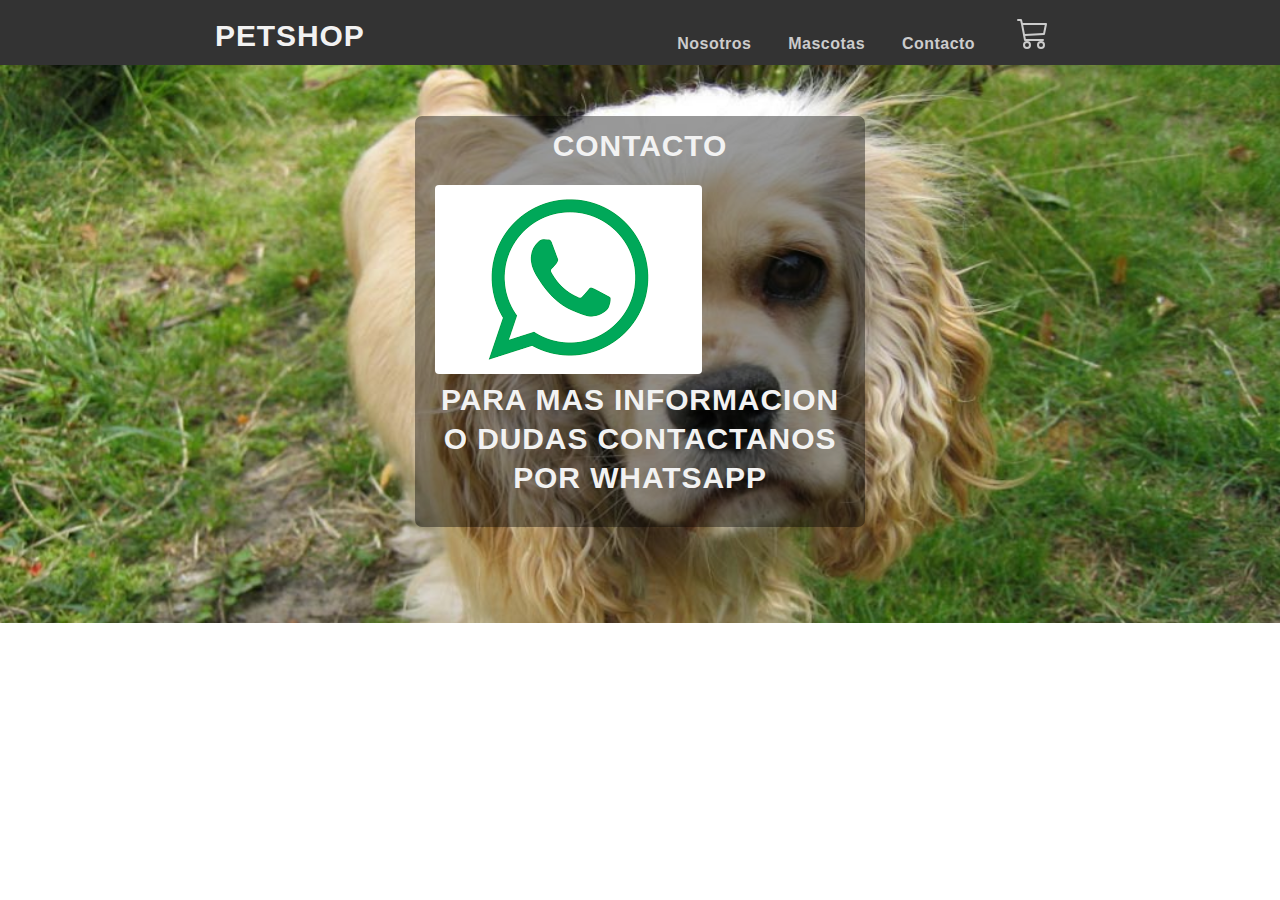
<file: contacto.html>
<!DOCTYPE html>
<html lang="en">
<head>
  <meta charset="utf-8">
  <meta name="viewport" content="width=device-width, initial-scale=1.0">
  <title>Contacto</title>
  <link href="assets/css/style.css" rel="stylesheet" type="text/css">
 
</head>
<body>
  <header>
    <div class="menu logo-nav">
      <a href="index.html" class="logo">PETSHOP</a>
      <label class="menu-icon"><span class="fas fa-bars icomin"></span></label>
      <nav class="navigation">
        <ul>
          <li><a href="nosotros.html">Nosotros</a></li>
          <li><a href="productos.html">Mascotas</a></li>
          <li><a href="contacto.html">Contacto</a></li>
          <li class="search-icon">
            
            <label class="icon">
              <span class="fas fa-search"></span>
            </label>
          </li>
          <li class="car"><a href="carrito.html" >
            <svg class="bi bi-cart3" width="2em" height="2em" viewBox="0 0 16 16" fill="currentColor" xmlns="http://www.w3.org/2000/svg">
              <path fill-rule="evenodd" d="M0 1.5A.5.5 0 0 1 .5 1H2a.5.5 0 0 1 .485.379L2.89 3H14.5a.5.5 0 0 1 .49.598l-1 5a.5.5 0 0 1-.465.401l-9.397.472L4.415 11H13a.5.5 0 0 1 0 1H4a.5.5 0 0 1-.491-.408L2.01 3.607 1.61 2H.5a.5.5 0 0 1-.5-.5zM3.102 4l.84 4.479 9.144-.459L13.89 4H3.102zM5 12a2 2 0 1 0 0 4 2 2 0 0 0 0-4zm7 0a2 2 0 1 0 0 4 2 2 0 0 0 0-4zm-7 1a1 1 0 1 0 0 2 1 1 0 0 0 0-2zm7 0a1 1 0 1 0 0 2 1 1 0 0 0 0-2z"/>
            </svg></a>
          </li>
        </ul>
      </nav>
    </div>
  </header>
  
  <div class="container-contacto">
  <form action="#" id="form" method="POST">
    <h2>CONTACTO</h2>
    <a href="https://wa.me/9632712660?text=hola"><img src="assets/img/descarga (1).png" alt=""></a>
    <h2>PARA MAS INFORMACION O DUDAS CONTACTANOS POR WHATSAPP</h2>
   
  
   </body>
  </div>
  </form>
  </div>

    
    
</body>
</html>
</file>
<file: assets/css/style.css>
*{
    margin: 0;
    padding: 0;
    box-sizing: border-box;
    font-family: sans-serif;
    letter-spacing: 0.03em;
    line-height: 1.3;
}

p{
    padding: 5px;
}

img{
    border-radius: 4px;
}

.button{
    background:#DF691A;
    text-decoration: none;
    padding: 15px;
    margin-top: 15px;
    border-radius: 5px;
    color:  #f2f2f2;
    font-weight: 700;
}
.button:hover{
    cursor: pointer;
    text-decoration: none;
    background-color: #9a4912;
    color: #f2f2f2;
}


/*menu*/
header{
    background:#333;
    color:#f2f2f2;
    padding: 1rem 0;
    position: fixed;
    left: 0;
    top:0;
    right: 0;
    height: 65px;
}
header a{
    color: #cccccc;
    text-decoration: none;
}
.menu{
    width: 95%;
    max-width: 850px;
    margin: 0 auto;
}
.logo-nav{
    display: flex;
    justify-content: space-between;
    align-items: center;
    flex-wrap: wrap;
}
.logo{
    color: #f2f2f2;
    font-size: 30px;
    font-weight: 700;
}
.menu-icon{
    display: none;
}
.navigation ul{
    margin:0;
    padding: 0;
    list-style: none;
}
.navigation ul li{
    display: inline-block;
}
.navigation ul li a{
    display: block;
    padding: 0 1rem;
    font-weight: 700;
}
.navigation ul li a:hover{
    color: #f2f2f2;
}
.navigation ul .search-icon input{
    color: #000;
    font-size: 16px;
    border-radius: 5px 0 0 5px;
}
.navigation ul .search-icon .icon{   
    cursor: pointer;
}
.navigation ul .search-icon .icon span{
    font-size: 18px;
    color: #cccccc;
}
.navigation ul .search-icon .icon span:hover{
    color: #f2f2f2;
}
.icomin{
    color: #cccccc;
}
.icomin:hover{
    color: #f2f2f2;
}
.bi-cart3{
    color: #cccccc;
    cursor: pointer;
}
.bi-cart3:hover{
    color: #f2f2f2;
}
.car{
    position: relative;
}

/*menu-carrito*/
.dropdown-menu{
    position: absolute;
    top: 100%;
    right: 0;
    display: none;
    height: 400px;
    min-width: 10rem;
    padding: .5rem 0;
    margin: .125rem 0 0;
    font-size: 1rem;
    color: #212529;
    text-align: left;
    list-style: none;
    background-color: #fff;
    background-clip: padding-box;
    border: 1px solid rgba(0,0,0,.15);
    border-radius: .25rem;
    overflow-y: scroll;
}
#vaciar-carrito, #procesar-pedido {
    padding: 8px;
    margin-top:2px;
    text-align: center;
}
.dropdown-menu.show {
    display: block;
}
.button-vaciar{
    background:#17A2B8;
    text-decoration: none;
    padding: 15px;
    margin-top: 15px;
    border-radius: 5px;
    color:  #f2f2f2;
    font-weight: 700;
}
.button-vaciar:hover{
    cursor: pointer;
    text-decoration: none;
    background-color: #0c505a;
    color: #f2f2f2;
}
.button-pedido{
    background:#28A745;
    text-decoration: none;
    padding: 15px;
    margin-top: 15px;
    border-radius: 5px;
    color:  #f2f2f2;
    font-weight: 700;
}
.button-pedido:hover{
    cursor: pointer;
    text-decoration: none;
    background-color: #1e612e;
    color: #f2f2f2;
}


main{
    padding-top: 6rem;
}

/*slider*/
.slider{
    padding-top: 4rem;
    width: 100%;
    margin: auto;
    overflow: hidden;
}
.slider ul{
    display:flex;
    padding: 0;
    width: 300%;
    animation: cambio 20s infinite;
    animation-direction: alternate;
    animation-timing-function:linear;
}
.slider li{
    list-style: none;
    width: 100%;
}
.slider img{
    width: 100%;
}

@keyframes cambio{
    0%{margin-left: 0;}
    30%{margin-left:0;}

    35%{margin-left: -100%;}
    65%{margin-left: -100%;}

    70%{margin-left: -200%;}
    100%{margin-left: -200%;}
}


/*circulo imagenes*/
.container-circulos{
    /* display:flex; */
    width: 100%;
    padding: 20px;
}
.container-imagen{
    width: 33%;
    display:inline-block; 
    align-items: center;
    flex-direction: column;
    text-align:center;
    padding: 20px;
}
.container-imagen h2{
    font-weight: 600;
}
.circulo{    
    width: 60%;
    border-radius: 50%;
    border:2px solid  #DF691A;
    box-shadow: 0 2px 2px rgba(0,0,0,0.2);
}
.ver-todo{
    margin: 50px 0;
    width: 100%;
    text-align: center;
}
.contenedor-columna{
    width: 100%;
    max-width: 1200px;
    height: auto;
    display: flex;
    flex-wrap: wrap;
    justify-content: center;
    margin: auto;
}


/*contacto*/
.container-contacto{
    background-image: url("../img/bg-contacto.jpg");
    background-size: 100vw 100vh;
    background-attachment: fixed;
    margin:0;
    padding: 6rem 0;
}
.container-contacto form{
   
    width: 450px;
    margin:auto;
    background:rgba(0,0,0,0.4);
    padding: 10px 20px;
    box-sizing: border-box;
    margin-top: 20px;
    border-radius: 7px;
}  
.container-contacto form h2{
    color: #f2f2f2;
    text-align: center;
    margin:0;
    font-size: 30px;
    margin-bottom: 20px;
    font-weight: 600;
}
.container-contacto form input,textarea{
    width: 100%;
    margin-bottom: 20px;
    padding: 7px;
    box-sizing: border-box;
    font-size: 17px;
    border:none;
}
.container-contacto form textarea{
    min-height: 100px;
    max-height: 200px;
    max-width: 100%;
}


/*productos-modal*/
.modal{
    width: 100%;
    min-height: 100vh;
    background: rgba(0,0,0,0.9);
    position: fixed;
    top: 0;
    left: 0;
    display: none;
}
.modal-content{
    display: flex;
    justify-content: center;
    align-items: center;
    height: 100vh;
}
.modal-img{
    width: 50%;
}
.modal-boton{
    position: absolute;
    top: 10px;
    right:10px;
    color:white;
    cursor: pointer;
    font-weight: bold;
    width: 50px;
    height: 50px;
    line-height: 50px;
    background:#DF691A;
    font-size: 2em;
    text-align: center;
    border-radius: 50%;
    font-family: monospace;
}
.modal-open{
    display: block;
}


/*productos-card*/
.container-productos{
    width: 100%;
    max-width: 1200px;
    height: auto;
    display: flex;
    flex-wrap: wrap;
    justify-content: center;
    margin: auto;
}
.container-productos .card{
    width: 260px;
    height: 390px;
    background: #4E5D6C;
    color:#f2f2f2;
    border-radius: 8px;
    border:1px solid  #DF691A;
    box-shadow: 0 2px 2px rgba(0,0,0,0.2);
    overflow: hidden;
    margin: 20px;
    text-align: center;
    align-items: center;
    transition: all 0.25s;
}
.container-productos .card:hover{
    transform: translateY(-15px);
    box-shadow: 0 12px 16px rgba(0,0,0,0.2);
}
.container-productos .card img{
    width: 260px;
    height: 190px;
    cursor: pointer;
}
.container-productos .card h5{
    font-weight: 600;
    padding: 5px;
}
.container-productos .card p{
    padding-top: 5px;
}
.container-productos .card a{
    padding:10px;
    display: block;
    width: 50%;
    margin: 0 auto;
}


/*contenido*/
.container{
    width: 100%;
    max-width: 1200px;
    height: auto;
    display: flex;
    flex-wrap: wrap;
    justify-content: center;
    margin: 5% auto;
}


/*columnas*/
.columna1{
    width: 50%;
    /* float: left;
    padding-left: 25px; */
    text-align: center;
}
.columna2{
    /* width: 40%;
    float: right; */
}
.columna2 img{
    width: 450px;
}

/*carrito*/
#cargando{
    display: none;
}
.container-carrito h2{
    text-align: center;
    font-size: 30px;
    margin-bottom: 20px;
    font-weight: 600;
}
.container-carrito form{
    width: 650px;
    margin:auto;
    padding: 10px 20px;
}
.container-carrito form .contenido{
    
    padding: 10px 20px;
}
.container-carrito form .titulo{
    font-size: 20px;
    font-weight: 200;    
}
.container-carrito form .titulo input{
    width: 100%;
    margin-bottom: 20px;
    padding: 7px;
    box-sizing: border-box;
    font-size: 17px;
    border-radius: 8px;
    border:1px solid  #DF691A;
}
#total{
    border: 0; 
    font-weight: bold;
    font-size: 20px;
    text-align: center;
}
#procesar-compra{
    border: 0;
    height: 49px;
    font-size: 16px;
    outline: none;
    margin: 50px;
}
#volver{
    margin: 48px;
}
.botones-envio{
    display: flex;
    align-items: center;
    justify-content: center;
}


.tabla {
    width: 100%;
    max-width: 100%;
    margin-bottom: 1rem;
    background-color: transparent;
    border-collapse: collapse;
}
.tabla td, .tabla th {
    padding: .75rem;
    border-top: 1px solid #dee2e6;
    text-align: center;

}
.tabla thead th {
    vertical-align: bottom;
    border-bottom: 2px solid #dee2e6;
}


/*footer*/
.footer-menu ul {
    margin: 0px;
    padding: 0px;
}
.container-footer {
    max-width: 1140px;
}
.copyright-area{
  background: #202020;
  padding: 25px 0;
}
.copyright-text p {
  margin: 0;
  font-size: 14px;
  color: #878787;
}
.copyright-text p a{
  color: #ff5e14;
  text-decoration: none;
}
.footer-menu li {
  display: inline-block;
  margin-left: 20px;
}
.footer-menu li:hover a{
  color: #ff5e14;
}
.footer-menu li a {
  font-size: 14px;
  color: #878787;
  text-decoration: none;
}
.row-footer {
    display: -ms-flexbox;
    display: flex;
    -ms-flex-wrap: wrap;
    flex-wrap: wrap;
    margin-right: -15px;
    margin-left: -15px;
}
.text-lg-left {
    text-align: left !important;
}
.text-right {
    text-align: right !important;
}
.col-xl-6 {
    -ms-flex: 0 0 50%;
    flex: 0 0 50%;
    max-width: 50%;
}
.d-lg-block {
    display: block !important;
}

.col-xl-6{
	    position: relative;
    width: 100%;
    min-height: 1px;
    padding-right: 15px;
    padding-left: 15px;
}

*, ::after, ::before {
    box-sizing: border-box;
}
.container-footer {
    width: 100%;
    padding-right: 15px;
    padding-left: 15px;
    margin-right: auto;
    margin-left: auto;
}


@media (max-width: 800px) {

    /*menu*/
    .menu-icon{
        display: block;
        cursor: pointer;
        padding: 0.5rem 1rem;
    }
    .navigation{
        width: 100%;
        margin-top: 1rem;
    }
    .navigation ul{
        display: none;
    }
    .navigation ul.show{
        display: block;
    }
    .navigation ul li{
        display: block;
    }
    .navigation ul li a{
        display: block;
        padding: 0.5rem 0;
    }
    .navigation ul li a:hover{
        color: #f2f2f2;
    }

    header{
        height: auto;
    }

    /*menu-carrito*/
    .dropdown-menu{
        left: 0;
        height: 250px;
    }


    /*slider*/
    .slider{
        padding-top: 5rem;
    }


    /*circulo imagenes*/
    .container-imagen{
        width: 70%;
        display: block;
        margin: 0 auto;
    }


    /*contacto*/
    .container-contacto form{
        width: 100%;
    }


    /*columnas*/
    .columna1{
        width: 100%;
        float: none;
        margin-bottom: 20px;
    }
    .columna2{
        width: 100%;
        float: none;
        text-align: center;   
    }
    .columna2 img{
        width: 300px;
    }

    /*carrito*/
    .container-carrito form{
        width:100%;
    }
    .tabla td, .tabla th {
        padding: .1rem;
    }    

}

.field {
    margin-bottom: 10px;
  }
  
  .field label {
    display: block;
    font-size: 12px;
    color: #777;
  }
  
  .field input {
    display: block;
    min-width: 250px;
    line-height: 1.5;
    font-size: 14px;
  }
  
  input[type="submit"] {
    display: block;
    padding: 6px 30px;
    font-size: 14px;
    background-color: #4460AA;
    color: #fff;
    border: none
  }
</file>
